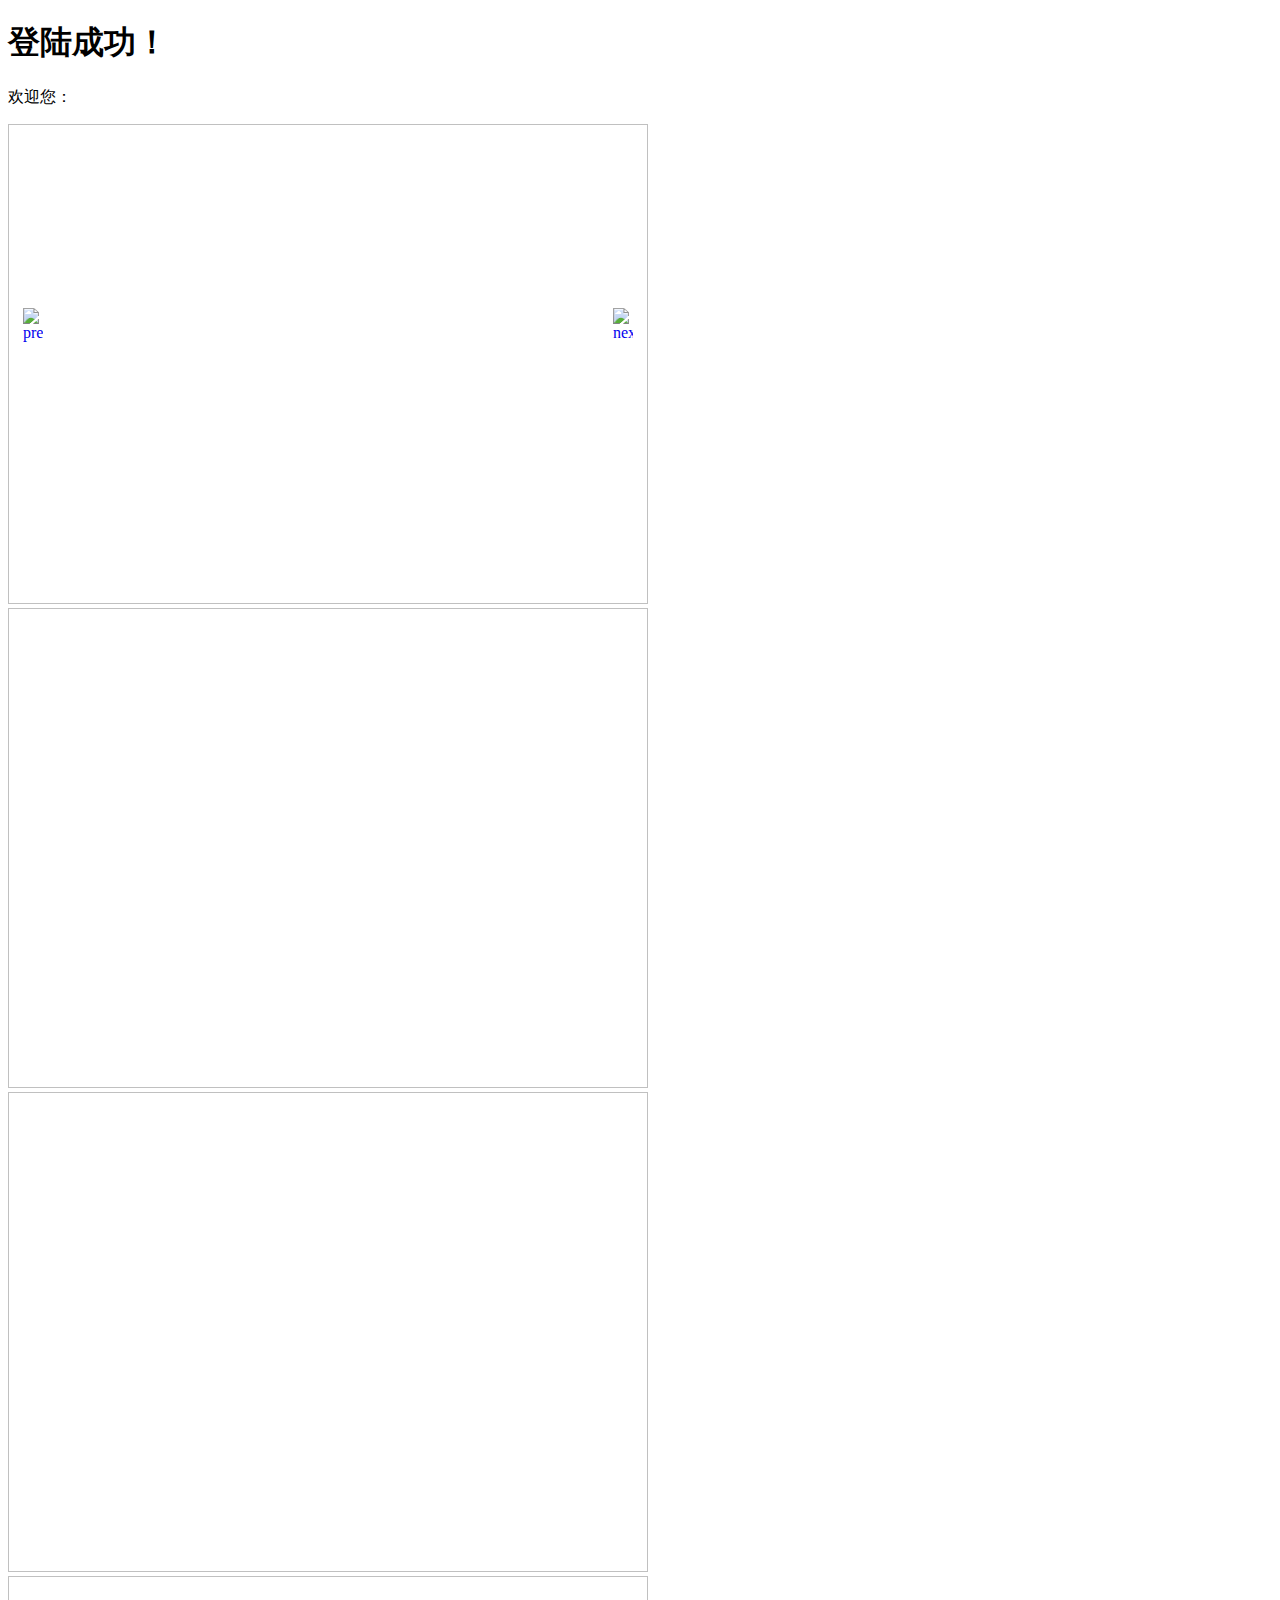
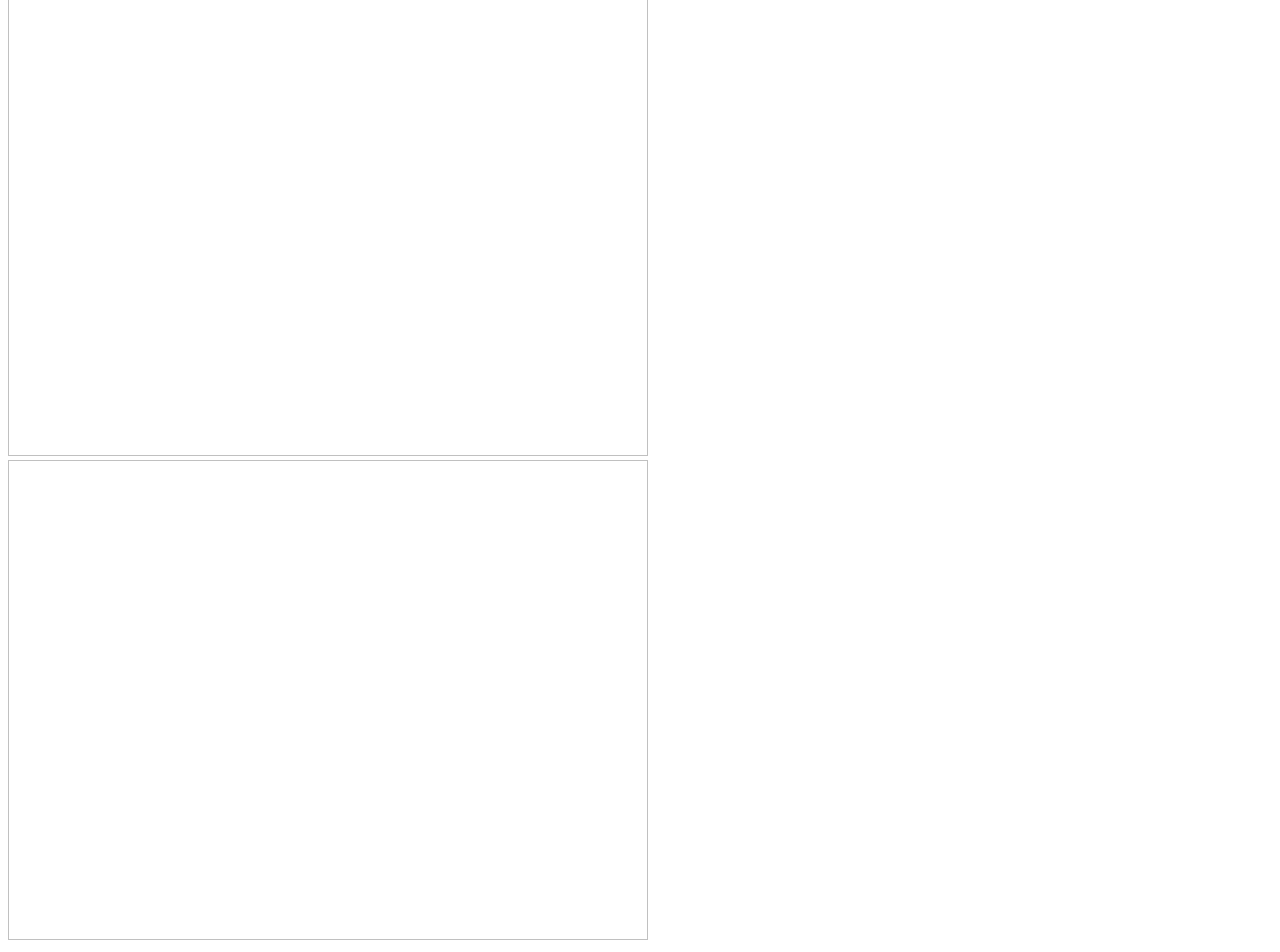
<file: src/main/resources/templates/index.html>
<!DOCTYPE html>
<html lang="en" xmlns:th="http://www.w3.org/1999/xhtml">
<head>
<meta charset="UTF-8" />
<title>Title</title>
<script th:src="@{/js/jquery-1.11.1.min.js}"></script>
<script th:src="@{/js/unslider.min.js}"></script>


<style>
ul, ol {
	padding: 0;
}

.banner {
	position: relative;
	overflow: auto;
	text-align: center;
}

.banner li {
	list-style: none;
}

.banner ul li {
	float: left;
}

#b04 {
	width: 640px;
}

#b04 .dots {
	position: absolute;
	left: 0;
	right: 0;
	bottom: 20px;
}

#b04 .dots li {
	display: inline-block;
	width: 10px;
	height: 10px;
	margin: 0 4px;
	text-indent: -999em;
	border: 2px solid #fff;
	border-radius: 6px;
	cursor: pointer;
	opacity: .4;
	-webkit-transition: background .5s, opacity .5s;
	-moz-transition: background .5s, opacity .5s;
	transition: background .5s, opacity .5s;
}

#b04 .dots li.active {
	background: #fff;
	opacity: 1;
}

#b04 .arrow {
	position: absolute;
	top: 200px;
}

#b04 #al {
	left: 15px;
}

#b04 #ar {
	right: 15px;
}
</style>

</head>
<body>
	<h1>登陆成功！</h1>
	欢迎您：
	<span th:text="${session.user.name}"></span>
	<!-- 图片轮播 -->
	<div class="banner" id="b04">
		<ul>
			<li><img th:src="@{/img/01.jpg}" alt="" width="640" height="480" /></li>
			<li><img th:src="@{/img/02.jpg}" alt="" width="640" height="480" /></li>
			<li><img th:src="@{/img/03.jpg}" alt="" width="640" height="480" /></li>
			<li><img th:src="@{/img/04.jpg}" alt="" width="640" height="480" /></li>
			<li><img th:src="@{/img/05.jpg}" alt="" width="640" height="480" /></li>
		</ul>
		<a href="javascript:void(0);" class="unslider-arrow04 prev"><img
			class="arrow" id="al" th:src="@{/img/arrowl.png}" alt="prev"
			width="20" height="35" /></a> <a href="javascript:void(0);"
			class="unslider-arrow04 next"><img class="arrow" id="ar"
			th:src="@{/img/arrowr.png}" alt="next" width="20" height="37" /></a>
	</div>
	<script>
		$(document).ready(function(e) {
			var unslider04 = $('#b04').unslider({
				dots : true
			}), data04 = unslider04.data('unslider');

			$('.unslider-arrow04').click(function() {
				var fn = this.className.split(' ')[1];
				data04[fn]();
			});
		});
	</script>
</body>
</html>
</file>
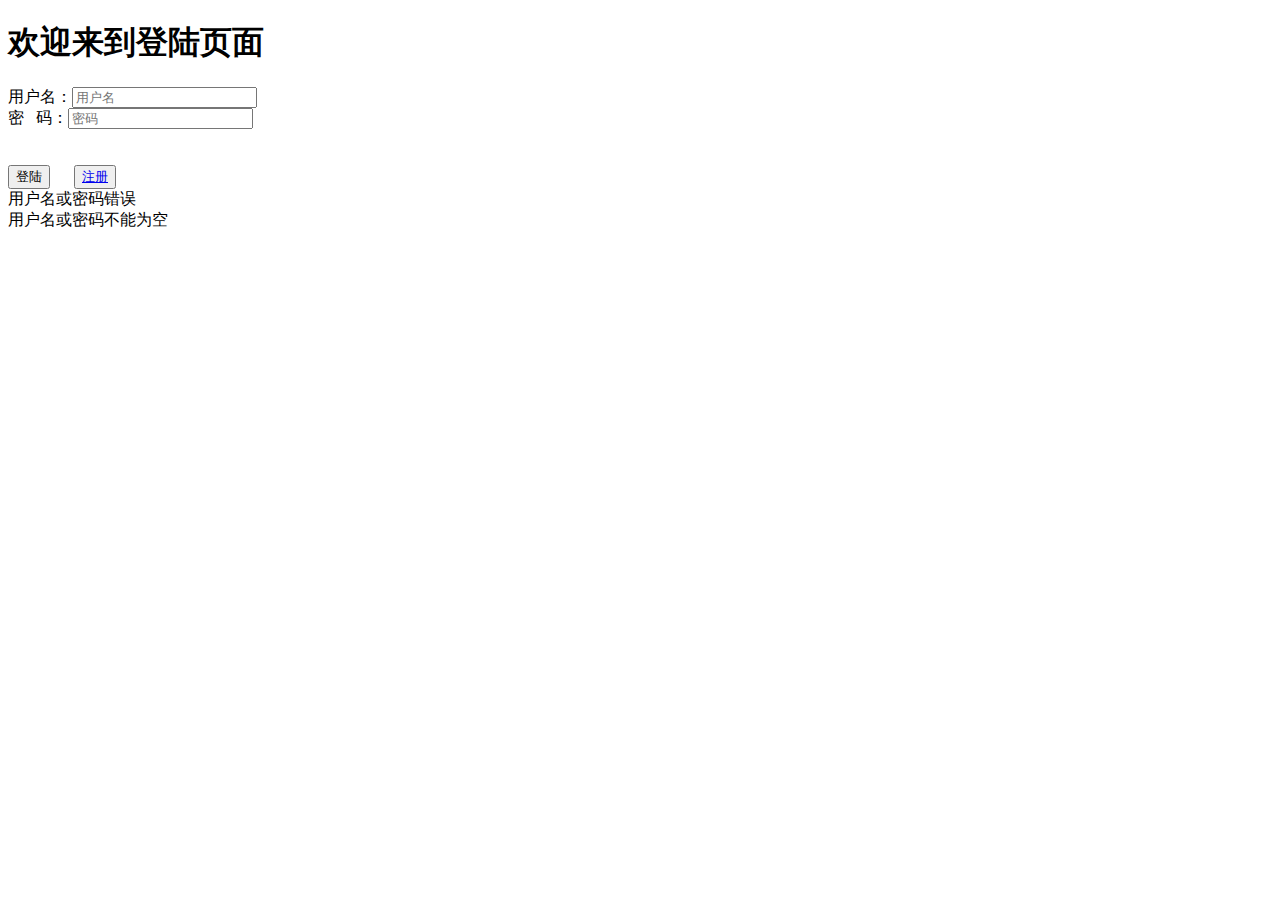
<file: src/main/resources/templates/login.html>
<!DOCTYPE html>
<html lang="en" xmlns:th="http://www.w3.org/1999/xhtml">
<head>
    <meta charset="UTF-8"/>
    <title>登陆页面</title>
</head>
<body>
<h1>欢迎来到登陆页面</h1>
<form class="form" action="login" method="post">
    用户名：<input type="text" name="name" placeholder="用户名" /><br />
    密&nbsp;&nbsp;  码：<input type="password" name="pass" placeholder="密码" /><br /><br /><br />
    <button type="submit" >登陆</button>&nbsp;&nbsp;&nbsp;&nbsp;&nbsp;
    <button ><a href="toRegist"  th:target="_blank">注册</a></button>
    <div th:unless="${#strings.isEmpty(message)}" th:text="${message}">用户名或密码错误</div>
    <div th:unless="${#strings.isEmpty(nullNameAndPassword)}" th:text="${nullNameAndPassword}">用户名或密码不能为空</div>
</form>
</body>
</html>
</file>
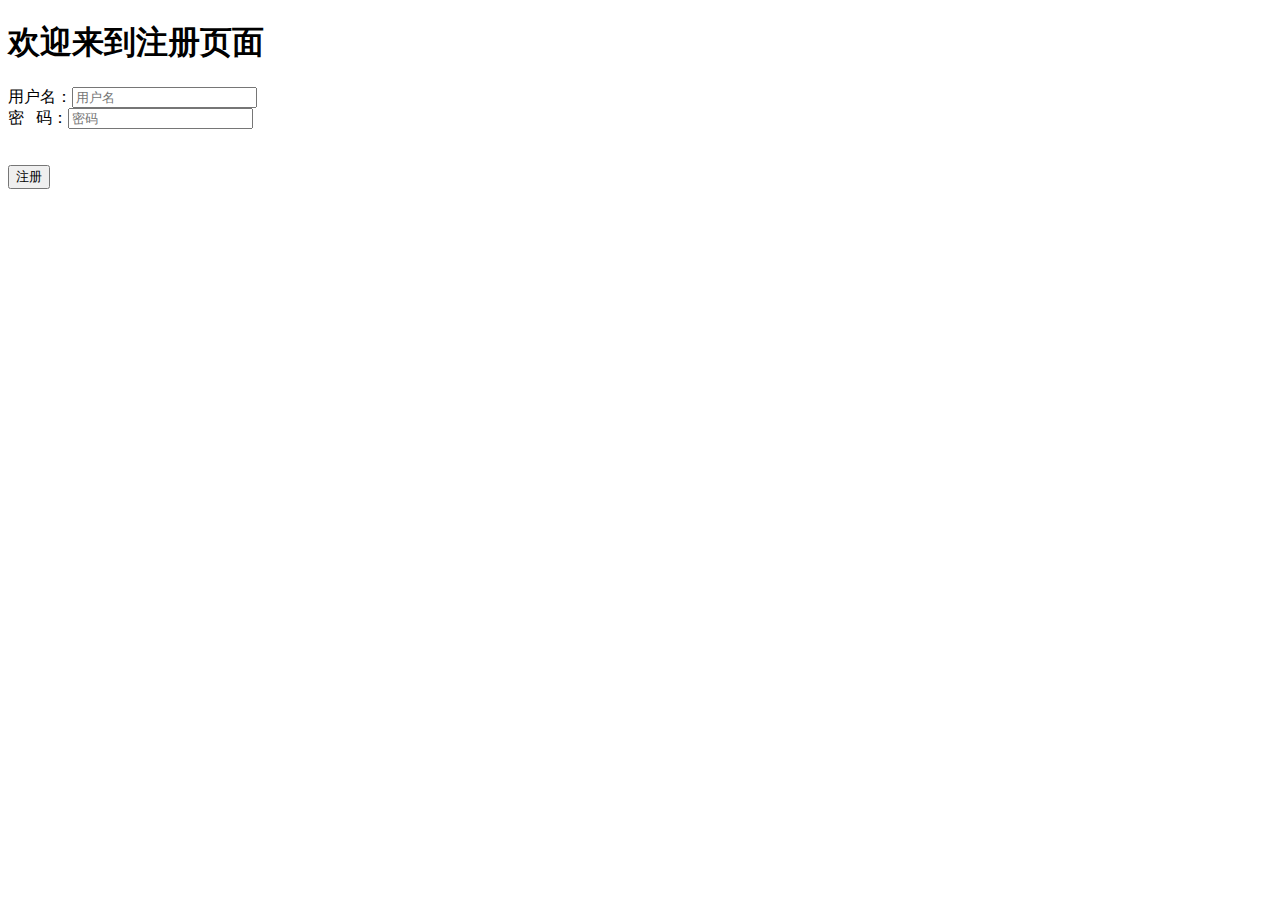
<file: src/main/resources/templates/regist.html>
<!DOCTYPE html>
<html lang="en" xmlns:th="http://www.w3.org/1999/xhtml">
<head>
    <meta charset="UTF-8"/>
    <title>注册页面</title>
</head>
<body>
    <h1>欢迎来到注册页面</h1>
    <form class="form"  action="regist"  method="post">
      用户名：<input type="text" name="name" placeholder="用户名" /><br />
      密&nbsp;&nbsp; 码：<input type="password" name="pass" placeholder="密码" /><br />  
     <br /><br />
      <button type="submit" >注册</button>
    </form>
</body>
</html>
</file>
